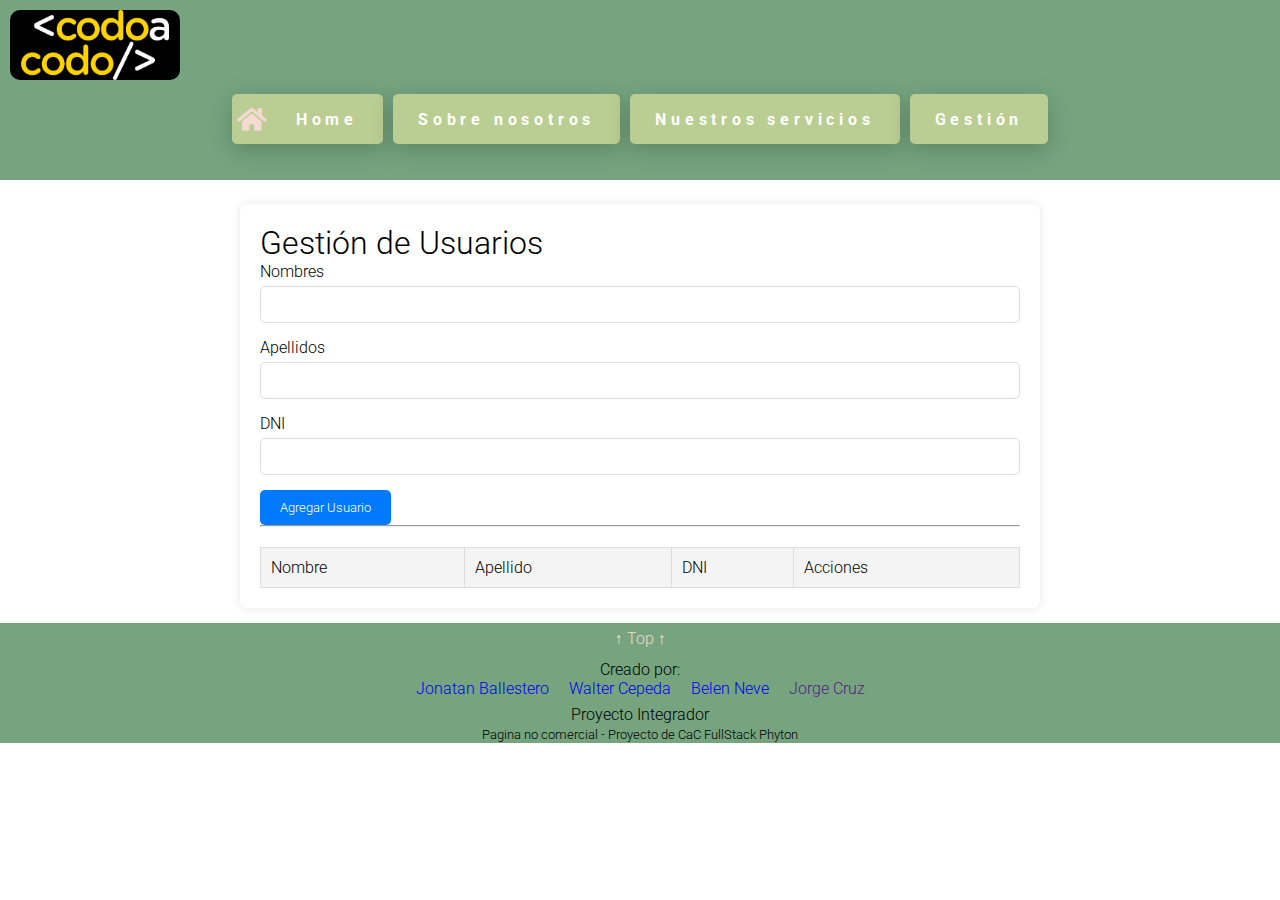
<file: frontend/gestion.html>
<!DOCTYPE html>
<html lang="es">
<head>
    <meta charset="UTF-8">
    <meta name="viewport" content="width=device-width, initial-scale=1.0">
    <title>Gestión</title>
    <link rel="stylesheet" href="CSS/allStyles.css">
    <link rel="stylesheet" href="https://cdnjs.cloudflare.com/ajax/libs/font-awesome/5.15.4/css/all.min.css">
    <link href="https://fonts.googleapis.com/css2?family=Poppins:wght@400;700&display=swap" rel="stylesheet">
    <script defer src="JS/button.js"></script>
</head>
<body>
    <header id="top">
        <a href="/"><img src="IMG/CaC.png" id="logo" alt="logo" /></a>
        <nav id="navbar">
            <button id="menu-toggle" aria-label="Open menu">
                <i class="fas fa-bars"></i>
            </button>
            <ul id="pagesNav">
                <li><a class="link" href="index.html">
                    <i id="hi" class="fas fa-home"></i>
                    <span>Home</span></a></li>
                <li><a class="link" href="Sobre-Nosotros.html"><span>Sobre nosotros</span></a></li>
                <li><a class="link" href="Nuestros_servicios.html"><span>Nuestros servicios</span></a></li>
                <li><a class="link" href="gestion.html"><span>Gestión</span></a></li>
            </ul>
            <button id="menu-close" aria-label="Close menu" style="display: none;">
                <i class="fas fa-times"></i>
            </button>
        </nav>
    </header>
    <div class="container mt-4">
        <h1>Gestión de Usuarios</h1>
        <form id="formUsuario">
            <div class="form-group">
                <label for="nombre">Nombres</label>
                <input type="text" class="form-control" id="nombre" name="nombre" required pattern="[A-Za-zÁÉÍÓÚáéíóúñÑ\s]+">
            </div>
            <div class="form-group">
                <label for="apellido">Apellidos</label>
                <input type="text" class="form-control" id="apellido" name="apellido" required pattern="[A-Za-zÁÉÍÓÚáéíóúñÑ\s]+">
            </div>
            <div class="form-group">
                <label for="dni">DNI</label>
                <input type="text" class="form-control" id="dni" name="dni" required pattern="\d+">
            </div>
            <button type="submit" class="btn btn-primary">Agregar Usuario</button>
        </form>
        <hr>
        <table class="table">
            <thead>
                <tr>
                    <th>Nombre</th>
                    <th>Apellido</th>
                    <th>DNI</th>
                    <th>Acciones</th>
                </tr>
            </thead>
            <tbody id="tablaUsuarios">
            </tbody>
        </table>
    </div>
    <script src="script.js"></script>
    <footer>
        <div id="botonera"><a href="#Top">↑ Top ↑</a></div>
        <div id="integrantes">
            <h4>Creado por:</h4>
            <ul>
                <li><a href="https://www.linkedin.com/in/jonballes/">Jonatan Ballestero</a></li>
                <li><a href="https://www.linkedin.com/in/walter-cepeda-3716811ba/">Walter Cepeda</a></li>
                <li><a href="https://www.linkedin.com/in/alvarez-neve-belen/">Belen Neve</a></li>
                <li><a href="">Jorge Cruz</a></li>
            </ul>
        </div>
        <div>
            <p>Proyecto Integrador</p>
            <small>Pagina no comercial - Proyecto de CaC FullStack Phyton</small>
        </div>
    </footer>
</body>
</html>
</file>
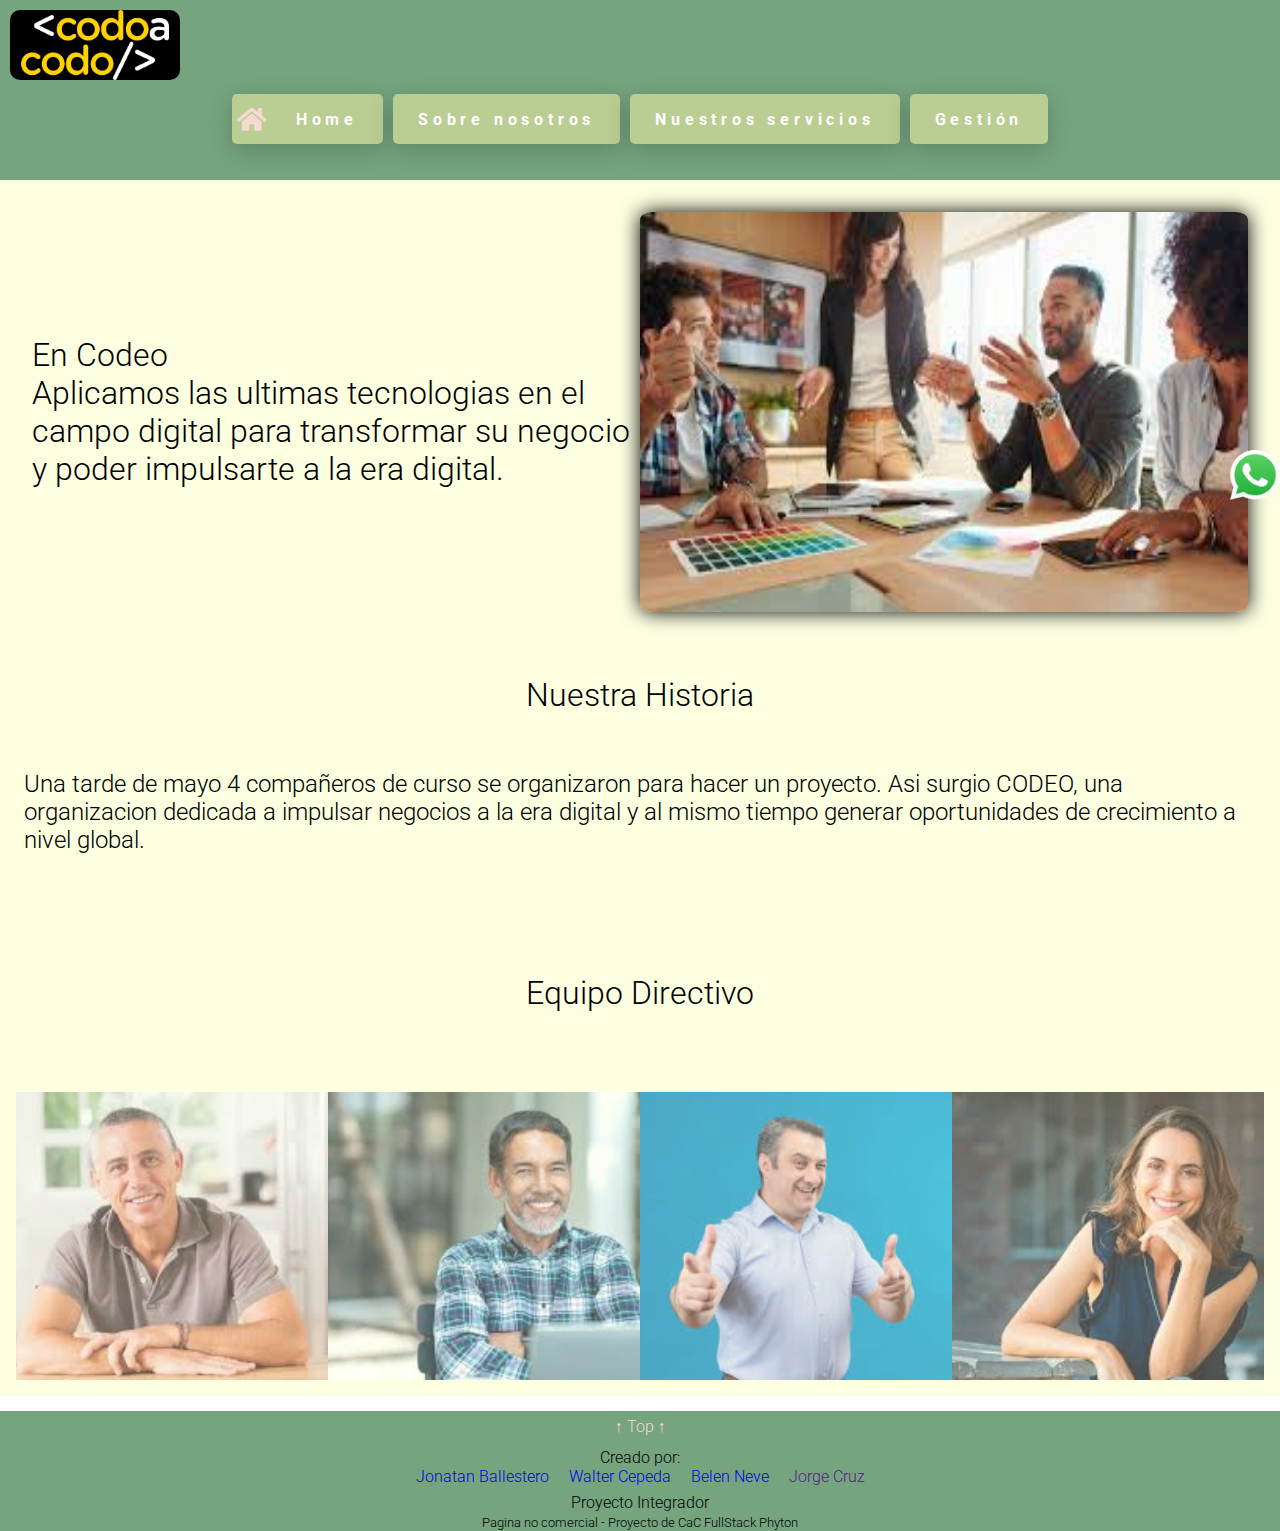
<file: frontend/Sobre-Nosotros.html>
<!DOCTYPE html>
<html lang="es">
<head>
    <meta charset="UTF-8">
    <meta name="viewport" content="width=device-width, initial-scale=1.0">
    <title>Sobre Nosotros</title>
    <link rel="stylesheet" href="./CSS/allStyles.css">
    <link rel="stylesheet" href="https://cdnjs.cloudflare.com/ajax/libs/font-awesome/5.15.4/css/all.min.css">
    <script  defer src="JS/button.js"></script>
</head>
<body>
  <header id="top">
    <a href="/"><img src="./IMG/CaC.png" id="logo" alt="logo" /></a>
    <nav id="navbar">
      <button id="menu-toggle" aria-label="Open menu">
        <i class="fas fa-bars"></i>
      </button>
      <ul id="pagesNav">
        <li><a class="link" href="index.html">
          <i  id="hi" class="fas fa-home"></i>
          <span>Home</span></a></li>
        <li><a class="link" href="Sobre-Nosotros.html"><span>Sobre nosotros</span></a></li>
        <li><a class="link" href="Nuestros_servicios.html"><span>Nuestros servicios</span></a></li>
        <li><a class="link" href="gestion.html"><span>Gestión</span></a></li>
      </ul>
      <button id="menu-close" aria-label="Close menu" style="display: none;">
        <i class="fas fa-times"></i>
      </button>
    </nav>
  </header>
    
    <a href="https://wa.me/542494371253?text=Buen dia CODEO!. info" target="_blank"><img class="btn-ws" src="IMG/logos--whatsapp-icon.png"></a>
    <main class="maqueta">
        <div class="container-present">
            
            <P class="parrafo-codeo">En Codeo <br> Aplicamos las ultimas tecnologias en el campo digital para transformar su negocio y poder impulsarte a la era digital.</P>
            <img class="img" src="IMG/equipo.jpg" alt="equipo">
        </div>

        
        <div class="historia">
          <h2 class="nh-titulo">Nuestra Historia</h2>
          <p>Una tarde de mayo 4 compañeros de curso se organizaron para hacer un proyecto.
            Asi surgio <strong>CODEO</strong>, una organizacion dedicada a impulsar negocios a la era digital y al mismo tiempo generar oportunidades de crecimiento a nivel global.
          </p>
        </div>

        
        <h3 class="equipo-dire">Equipo Directivo</h3>
        

        <section class="galeriapr">
          <img src="IMG/varon1team.jpg" alt="equi">
          <img src="IMG/varon2team.jpg" alt="equi">
          <img src="IMG/varon3team.jpg" alt="equi">
          <img src="IMG/mujer4team.jpg" alt="equi">
        </section>
    
    
      </main>
    
    
    
      <footer>
        <div id="botonera"><a href="#Top">↑ Top ↑</a></div>
        <div id="integrantes">
          <h4>Creado por:</h4>
          <ul>
            <li><a href="https://www.linkedin.com/in/jonballes/">Jonatan Ballestero</a></li>
            <li><a href="https://www.linkedin.com/in/walter-cepeda-3716811ba/">Walter Cepeda</a></li>
            <li><a href="https://www.linkedin.com/in/alvarez-neve-belen/">Belen Neve</a></li>
            <li><a href="">Jorge Cruz</a></li>
          </ul>
        </div>
          <div>
          <p>Proyecto Integrador</p>
          <small>Pagina no comercial - Proyecto de CaC FullStack Phyton</small>
          </div>
        </footer>
  </body>
</html>
</file>
<file: frontend/CSS/allStyles.css>
@import url("styles.css");
@import url('header.css');
@import url("footer.css");
@import url("home.css");
@import url("sobre_nosotros.css");
@import url("Nuestros_Servicios.css");
@import url("formulario.css");
</file>
